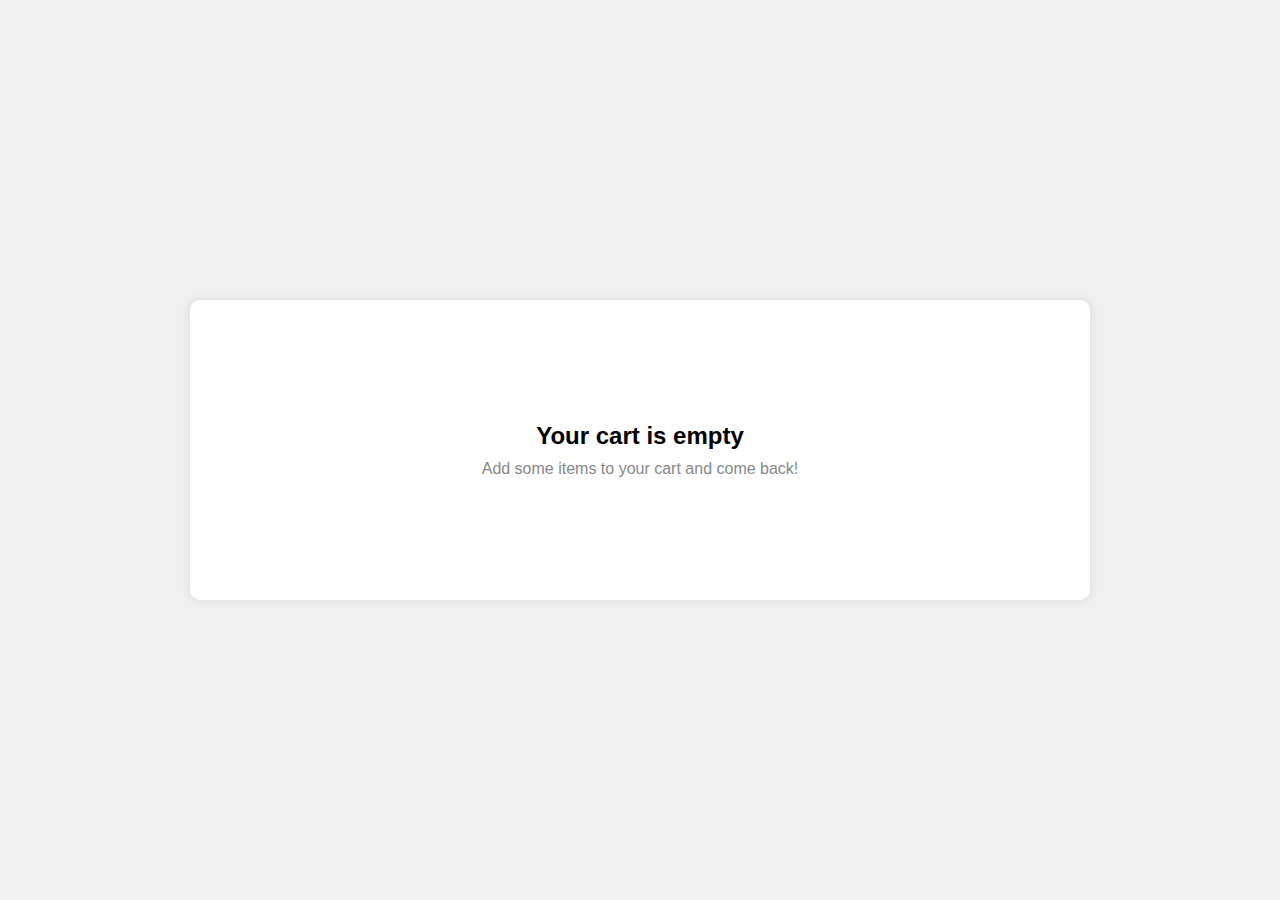
<file: cart.html>
<!DOCTYPE html>
<html lang="en">

<head>
    <meta charset="UTF-8">
    <meta name="viewport" content="width=device-width, initial-scale=1.0">
    <title>Shopping Cart</title>

    <style>
        * {
            box-sizing: border-box;
            margin: 0;
            padding: 0;
        }

        body {
            font-family: Arial, sans-serif;
            background-color: #f0f0f0;
            display: flex;
            justify-content: center;
            align-items: center;
            min-height: 100vh;
        }

        .card {
            display: flex;
            background-color: white;
            border-radius: 10px;
            box-shadow: 0 0 10px rgba(0, 0, 0, 0.1);
            width: 900px;
            overflow: hidden;
        }

        .cart {
            flex: 2;
            padding: 20px;
        }

        .summary {
            flex: 1;
            background-color: #f8f8f8;
            padding: 20px;
        }

        .title {
            display: flex;
            justify-content: space-between;
            align-items: center;
            margin-bottom: 20px;
        }

        .title h2 {
            font-size: 24px;
        }

        .items-count {
            color: #888;
        }

        .item {
            display: flex;
            align-items: center;
            padding: 15px 0;
            border-top: 1px solid #eee;
        }

        .item img {
            width: 50px;
            height: 50px;
            margin-right: 15px;
        }

        .item-details {
            flex-grow: 1;
        }

        .item-name {
            font-weight: bold;
        }

        .item-category {
            color: #888;
            font-size: 14px;
        }

        .item-quantity {
            display: flex;
            align-items: center;
            margin: 0 20px;
        }

        .item-quantity button {
            background: none;
            border: none;
            font-size: 18px;
            cursor: pointer;
        }

        .item-quantity span {
            margin: 0 10px;
        }

        .item-price {
            font-weight: bold;
            margin-right: 20px;
        }

        .remove {
            background: none;
            border: none;
            font-size: 20px;
            cursor: pointer;
            color: #888;
        }

        .back-to-shop {
            margin-top: 20px;
        }

        .back-to-shop a {
            color: #333;
            text-decoration: none;
        }

        .summary h2 {
            margin-bottom: 20px;
        }

        .summary-item {
            display: flex;
            justify-content: space-between;
            margin-bottom: 10px;
        }

        .shipping {
            margin-bottom: 15px;
        }

        label {
            display: block;
            margin-bottom: 5px;
            font-size: 14px;
        }

        select {
            width: 100%;
            padding: 8px;
            border: 1px solid #ddd;
            border-radius: 4px;
        }

        .total {
            font-weight: bold;
            margin-top: 15px;
            padding-top: 15px;
            border-top: 1px solid #ddd;
        }

        .checkout {
            width: 100%;
            padding: 10px;
            background-color: black;
            color: white;
            border: none;
            border-radius: 4px;
            cursor: pointer;
            margin-top: 20px;
        }

        .empty-cart {
            display: flex;
            justify-content: center;
            align-items: center;
            height: 300px;
            background-color: white;
            border-radius: 10px;
            box-shadow: 0 0 10px rgba(0, 0, 0, 0.1);
        }

        .empty-cart-message {
            text-align: center;
        }

        .empty-cart-message h2 {
            margin-bottom: 10px;
        }

        .empty-cart-message p {
            color: #888;
        }

        @media (max-width: 768px) {
            .card {
                flex-direction: column;
                width: 95%;
            }
        }
    </style>
</head>

<body>
    <div class="card">
        <div class="cart">
            <div class="title">
                <h2>Shopping Cart</h2>
                <span id="items-count">0 items</span>
            </div>
            <div id="cart-items"></div>
            <div class="back-to-shop">
                <a href="index.html">&larr; Back to shop</a>
            </div>
        </div>
        <div class="summary">
            <h2>Summary</h2>
            <div class="summary-item">
                <span>SUBTOTAL</span>
                <span id="subtotal">&euro; 0.00</span>
            </div>
            <div class="summary-item">
                <span>TAX (5%)</span>
                <span id="tax">&euro; 0.00</span>
            </div>
            <div class="shipping">
                <label for="shipping">SHIPPING</label>
                <select id="shipping">
                    <option value="30">Standard-Delivery- ₹30.00</option>
                    <option value="100">Express-Delivery- ₹100.00</option>
                </select>
            </div>
            <div class="summary-item total">
                <span>TOTAL PRICE</span>
                <span id="total-price">&euro; 0.00</span>
            </div>
            <button class="checkout">CHECKOUT</button>
        </div>
    </div>
    <script src="js/cart.js"></script>
</body>

</html>
</file>
